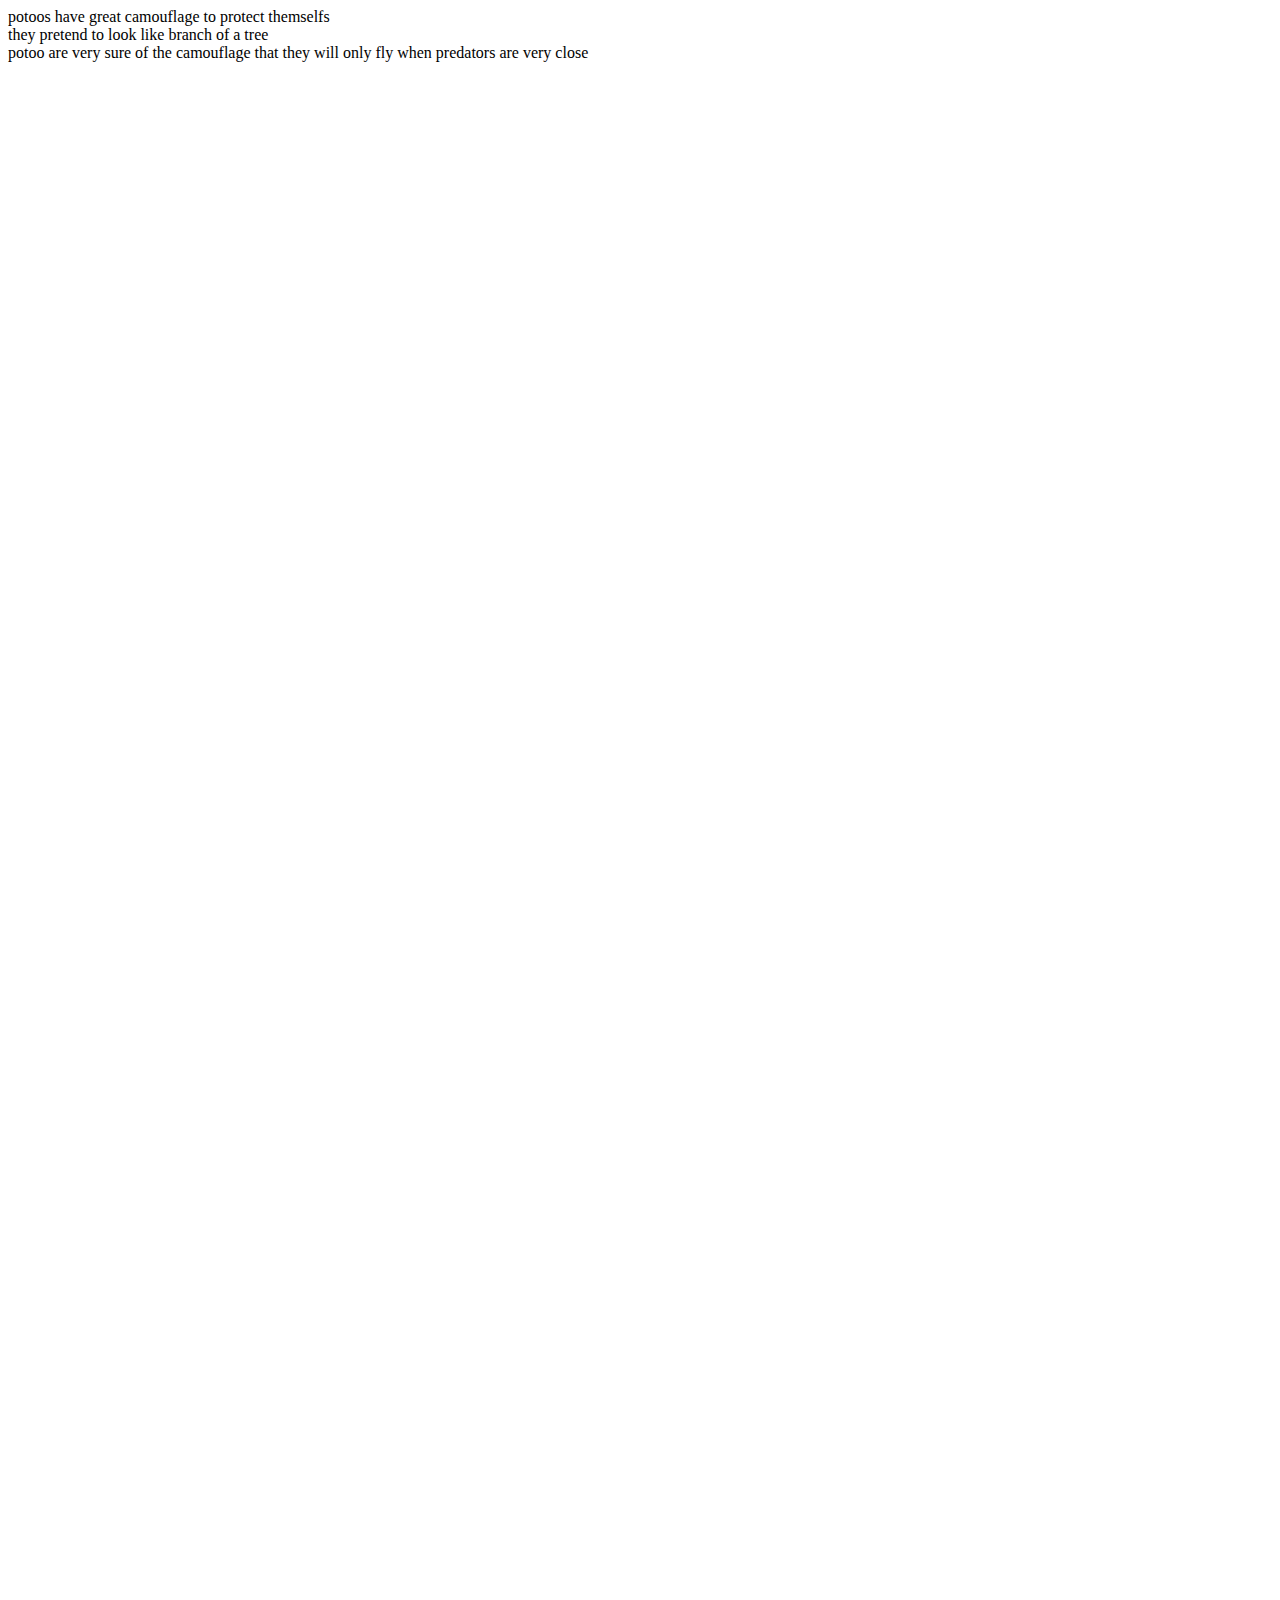
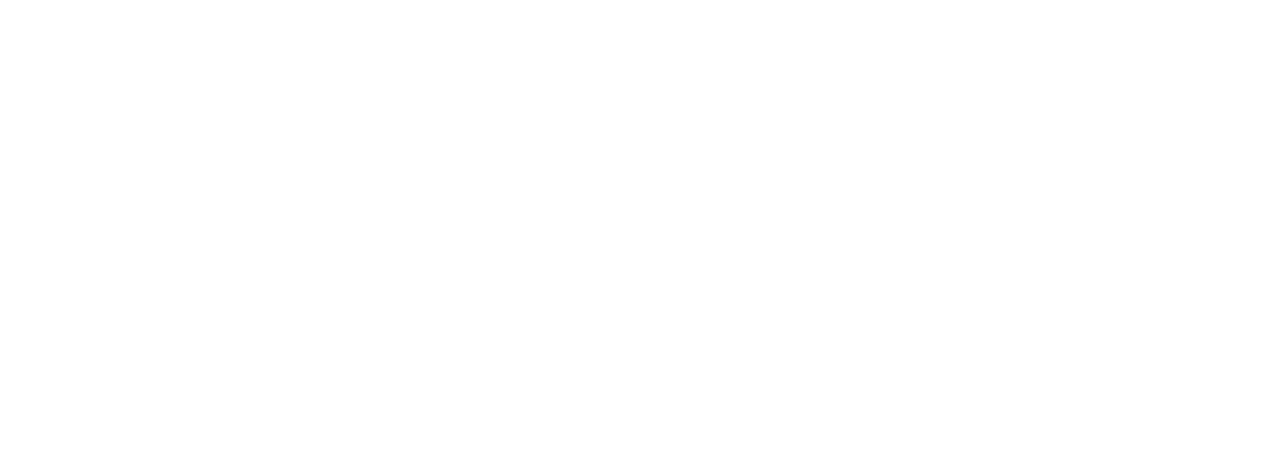
<file: website/positions.html>
<html>
<head>
<link type="text/css" rel="stylesheet" href="main.css" />
<title> </title>
</head>
<body id="background-h">
<div id="one"> potoos have great camouflage to protect themselfs </div>
<div id="two"> they pretend to look like branch of a tree </div>
<div id="three"> potoo are very sure of the camouflage that they will only fly when predators are very close</div>
</body>
</html>
</file>
<file: website/main.css>
p{
	color: blue;
	font-size: 22px;
}
.listitem {color:red; font-size: 20px
	}
 .question{color: green;
 	font-size: 1em
 	}
 	#background{background-color: white}
 	#submit {
width:150px;
height:75px;
color:white;
background-color:black;
border-radius:15px;
}
#banner{height:120;
width:100;
border :6px solid black;
background-color:orange;
margin-bottom: 15px;}
#footer{height: 250px
width:99%;
border:2px solid black;
background-color: #aef880;
 }
.wrap-list{width:35%;
border-radius:9px;
border:6px solid black; }
.wrap-trivia{height:250px;
	width:450px;
	border:5px double yellow;
padding: 50px;}
	.wrap-text{ 
		color:99900;}


#background-h{height: 2048px;}
.navitem{
list-style-type: none;
display: inline;
margin-right: .3em;
padding: 2px 5px;
}
#navmenu{
text-align:center;
background-color:lightblue;
color:black;

}
a:link{
	color:blue;
}
a:visited{
	color:purple;
}
a:hover{
color:yellow;
}
a:active{
color:green;
}
.rightside {
float:right;
width:48%;
}
.leftside {
width:48%;
}
.clearfloat {
clear:both;
}
</file>
